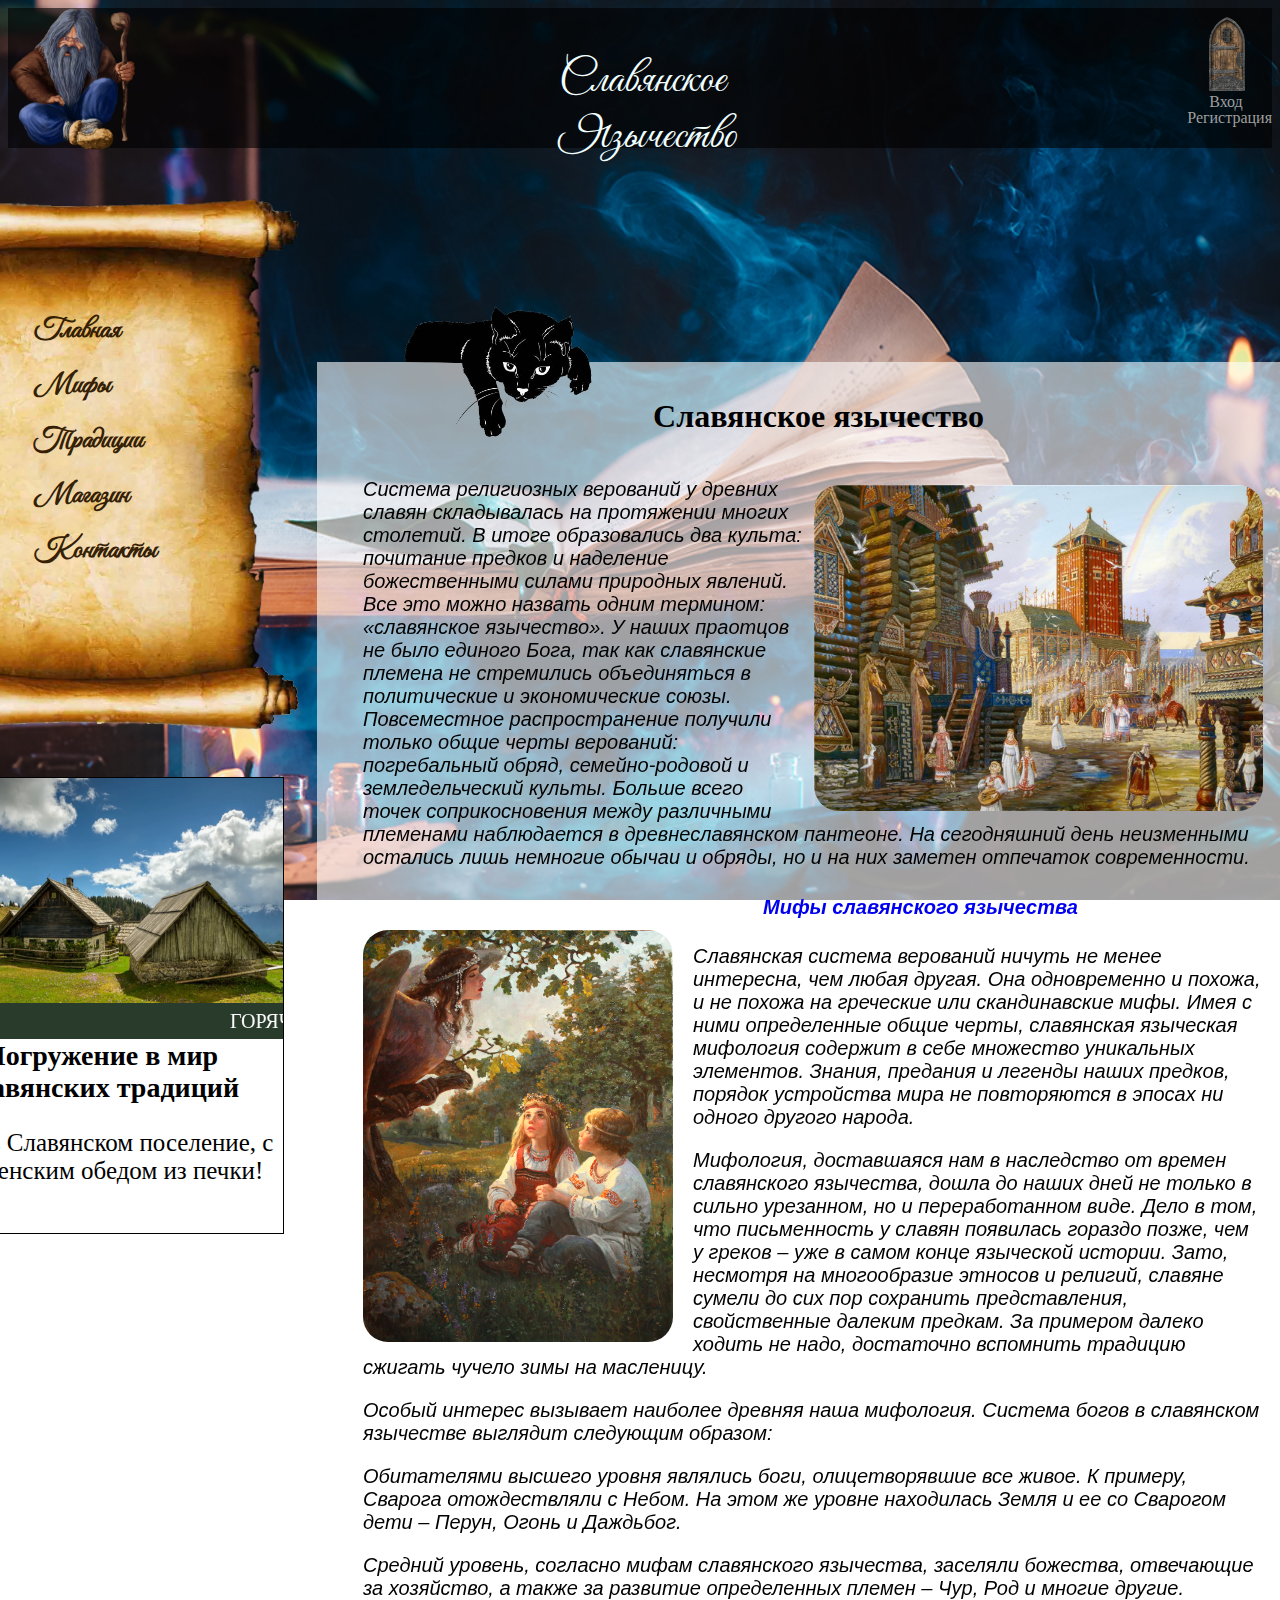
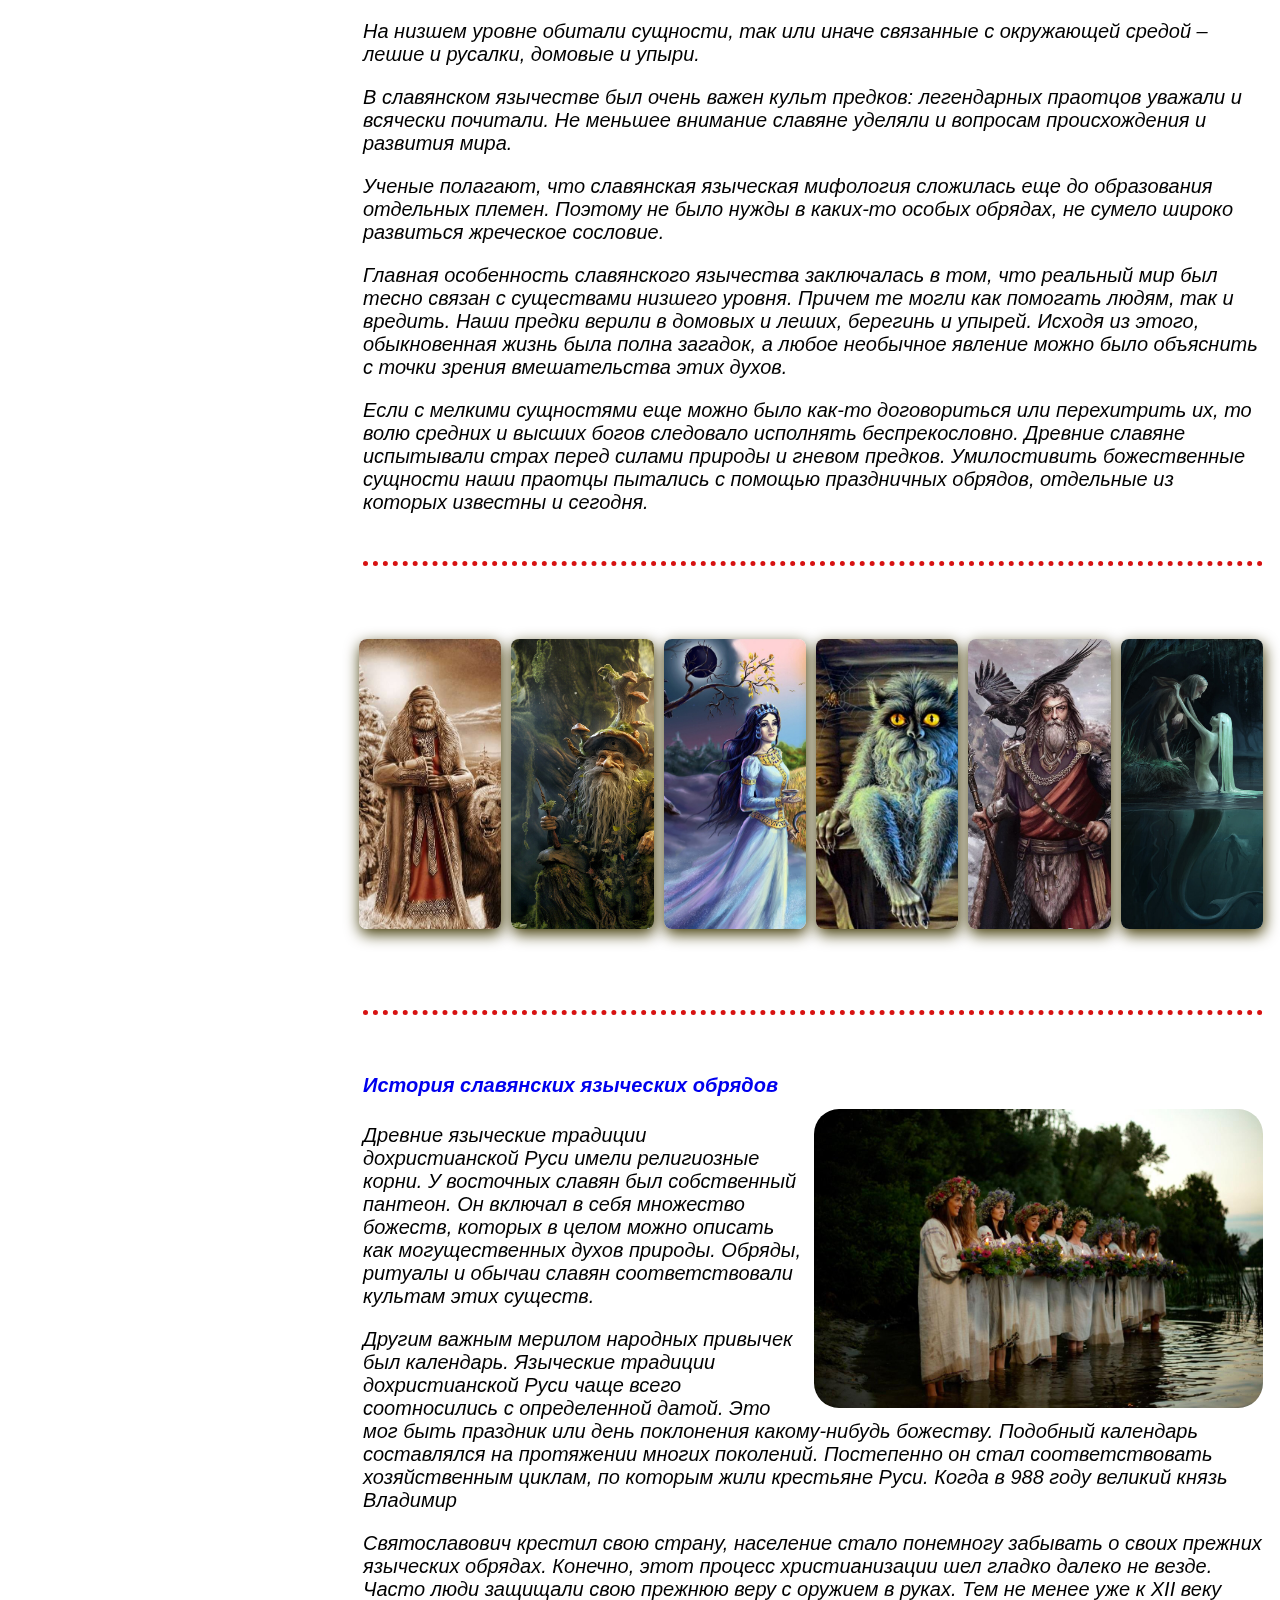
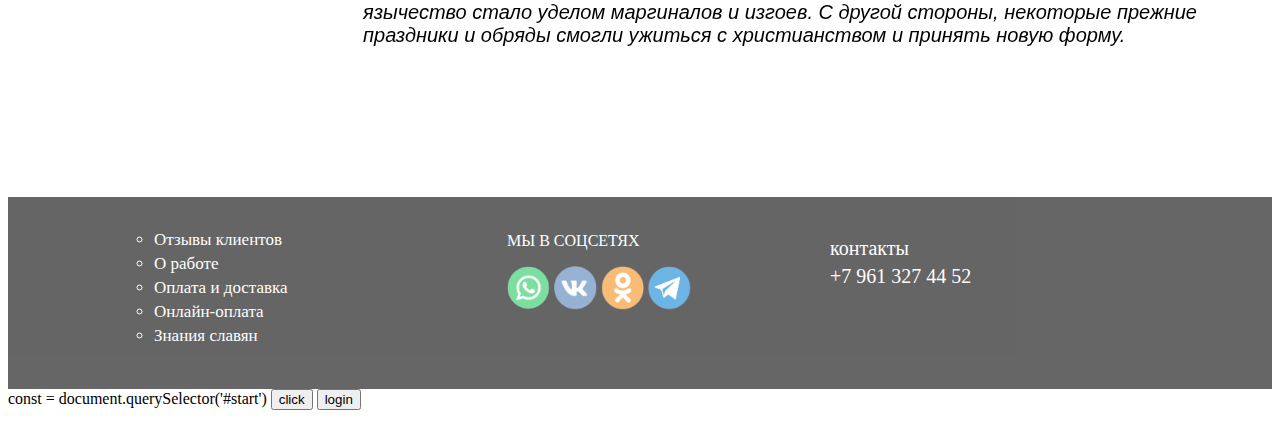
<file: index.html>
<!DOCTYPE html>
<html lang="en">
  <head>
    <meta charset="UTF-8" />
    <meta name="viewport" content="width=device-width, initial-scale=1.0" />
    <title>Protective Work</title>
    <link rel="stylesheet" href="protection.css" />
    <link rel="preconnect" href="https://fonts.googleapis.com" />
    <link rel="preconnect" href="https://fonts.gstatic.com" crossorigin />
    <link
      href="https://fonts.googleapis.com/css2?family=Caveat:wght@400..700&family=Great+Vibes&family=Lobster&display=swap"
      rel="stylesheet"
    />
  </head>
  <body>
    <header class="shapka">
      <div class="meniha"></div>

      <div class="seredina hapki">
        <div class="metla"><img src="imaget/домовой.png" /></div>
        <div class="nazvanie hapki"><p>Славянское Язычество</p></div>
        <div class="entrance">
          <div class="dveri"><img src="imaget/вход.png" /></div>
          <div class="vhod">
            <a href="../Авторизация/regestracia.html"><p>Вход</p></a>
          </div>
          <div class="regisr">
            <a href="../регестрация/regestracia.html"><p>Регистрация</p></a>
          </div>
        </div>
      </div>
    </header>

    <main>
      <div class="osnov_fon">
        <div class="svitok">
          <div class="svitok_1"><img src="imaget/пергамет1.png" /></div>
          <div class="cnopki">
            <nav id="menu">
              <ul>
                <li>
                  <a href="../основная/index.html"><span>Главная</span></a>
                </li>
                <li>
                  <a href="#part1"><span>Мифы</span></a>
                  <ul class="second">
                    <li>
                      <a href="../мифы боги/Bogi.html"><span>Боги</span></a>
                    </li>
                    <li class="necest">
                      <a href="../мифы нечесть/necest.html"
                        ><span>Нечесть</span></a
                      >
                    </li>
                  </ul>
                </li>
                <li>
                  <a href="../праздники/prazdniki.html"
                    ><span>Традиции</span></a>
                  <!-- <ul class = "second">
                                <li><a href = "../мифы боги/Bogi.html"><span>Боги</span></a></li>
                                <li class="necest"><a href = "../мифы нечесть/necest.html"><span>Нечесть</span></a></li>
                               
                            </ul> -->
                </li>
                <li>
                  <a href="../магазин/magazin.html"><span>Магазин</span></a>
                </li>
                <li>
                  <a href="#"><span>Контакты</span></a>
                </li>
              </ul>
            </nav>
          </div>
          <a href ="./реклама/reclama.html" target="_blank"><div class="news" >
            
            <!-- <div class="img_reclam"><img src="imaget/деревушка для рекламы.png"></div>
            <div class="marquee"><marquee><p>ГОРЯЧИЙ ТУР! ПО СЛАВЯНСКОЙ ДЕРЕВНЕ</p></marquee></div>
            <div class="text_Tur"><h2>Погружение в мир славянских традиций</h2>
            <p>Ночь в Славянском поселение, с деревенским обедом из печки!</p>
            </div> -->
          </div></a>
        </div>

        <div class="osnov_fon_0"></div>

        <div class="cat"><img src="imaget/cat.png" /></div>

        <div><h1 class="gl_st_zag">Славянское язычество</h1></div>
        <div class="gl_opisanie">
          <div class="cart_gorod">
            <img src="imaget/славянский город.png" />
          </div>
          <p class="cart_text1">
            Система религиозных верований у древних славян складывалась на
            протяжении многих столетий. В итоге образовались два культа:
            почитание предков и наделение божественными силами природных
            явлений. Все это можно назвать одним термином: «славянское
            язычество». У наших праотцов не было единого Бога, так как
            славянские племена не стремились объединяться в политические и
            экономические союзы. Повсеместное распространение получили только
            общие черты верований: погребальный обряд, семейно-родовой и
            земледельческий культы. Больше всего точек соприкосновения между
            различными племенами наблюдается в древнеславянском пантеоне. На
            сегодняшний день неизменными остались лишь немногие обычаи и обряды,
            но и на них заметен отпечаток современности.
          </p>

          <h4 id="part1">
            <a href="../мифы боги/Bogi.html" class="mif"
              >Мифы славянского язычества</a
            >
          </h4>
          <div class="cart_gorod2">
            <img src="imaget/райская птица-дева.jpg" />
          </div>
          <p>
            Славянская система верований ничуть не менее интересна, чем любая
            другая. Она одновременно и похожа, и не похожа на греческие или
            скандинавские мифы. Имея с ними определенные общие черты, славянская
            языческая мифология содержит в себе множество уникальных элементов.
            Знания, предания и легенды наших предков, порядок устройства мира не
            повторяются в эпосах ни одного другого народа.
          </p>

          <p>
            Мифология, доставшаяся нам в наследство от времен славянского
            язычества, дошла до наших дней не только в сильно урезанном, но и
            переработанном виде. Дело в том, что письменность у славян появилась
            гораздо позже, чем у греков – уже в самом конце языческой истории.
            Зато, несмотря на многообразие этносов и религий, славяне сумели до
            сих пор сохранить представления, свойственные далеким предкам. За
            примером далеко ходить не надо, достаточно вспомнить традицию
            сжигать чучело зимы на масленицу.
          </p>

          <p>
            Особый интерес вызывает наиболее древняя наша мифология. Система
            богов в славянском язычестве выглядит следующим образом:
          </p>

          <p>
            Обитателями высшего уровня являлись боги, олицетворявшие все живое.
            К примеру, Сварога отождествляли с Небом. На этом же уровне
            находилась Земля и ее со Сварогом дети – Перун, Огонь и Даждьбог.
          </p>

          <p>
            Средний уровень, согласно мифам славянского язычества, заселяли
            божества, отвечающие за хозяйство, а также за развитие определенных
            племен – Чур, Род и многие другие.
          </p>

          <p>
            На низшем уровне обитали сущности, так или иначе связанные с
            окружающей средой – лешие и русалки, домовые и упыри.
          </p>

          <p>
            В славянском язычестве был очень важен культ предков: легендарных
            праотцов уважали и всячески почитали. Не меньшее внимание славяне
            уделяли и вопросам происхождения и развития мира.
          </p>

          <p>
            Ученые полагают, что славянская языческая мифология сложилась еще до
            образования отдельных племен. Поэтому не было нужды в каких-то
            особых обрядах, не сумело широко развиться жреческое сословие.
          </p>

          <p>
            Главная особенность славянского язычества заключалась в том, что
            реальный мир был тесно связан с существами низшего уровня. Причем те
            могли как помогать людям, так и вредить. Наши предки верили в
            домовых и леших, берегинь и упырей. Исходя из этого, обыкновенная
            жизнь была полна загадок, а любое необычное явление можно было
            объяснить с точки зрения вмешательства этих духов.
          </p>

          <p>
            Если с мелкими сущностями еще можно было как-то договориться или
            перехитрить их, то волю средних и высших богов следовало исполнять
            беспрекословно. Древние славяне испытывали страх перед силами
            природы и гневом предков. Умилостивить божественные сущности наши
            праотцы пытались с помощью праздничных обрядов, отдельные из которых
            известны и сегодня.
          </p>
          <div class="dotted"></div>
          <div class="carysel">
            <div class="karta_bogov">
              <div class="kart_img">
                <a href="../карты богов и нечести/велис/Bogi_Velis.html"
                  ><img src="imaget/велис.jpg"
                /></a>
              </div>
              <div class="nazvanie_karusel"><p>Велис</p></div>
            </div>

            <div class="karta_bogov">
              <div class="kart_img lehi">
                <a href="../карты богов и нечести/Леший/leshi.html"
                  ><img src="imaget/леший.jpg"
                /></a>
              </div>
              <div class="nazvanie_karusel"><p>Леший</p></div>
            </div>

            <div class="karta_bogov">
              <div class="kart_img">
                <a href="../карты богов и нечести/мара/mara.html"
                  ><img src="imaget/марена.jpg"
                /></a>
              </div>
              <div class="nazvanie_karusel"><p>Мара</p></div>
            </div>

            <div class="karta_bogov">
              <div class="kart_img domovo">
                <a href="../карты богов и нечести/Домовой/domovoia.html"
                  ><img src="imaget/домовой карта.jpg"
                /></a>
              </div>
              <div class="nazvanie_karusel"><p>Домовой</p></div>
            </div>
            <div class="karta_bogov">
              <div class="kart_img">
                <a href="../карты богов и нечести/Один/odin.html"
                  ><img src="imaget/Один на описание.jpg"
                /></a>
              </div>
              <div class="nazvanie_karusel"><p>Один</p></div>
            </div>

            <div class="karta_bogov">
              <div class="kart_img">
                <a href="../карты богов и нечести/русалки/rusalki.html"
                  ><img src="imaget/русалки.jpg"
                /></a>
              </div>
              <div class="nazvanie_karusel"><p>Русалки</p></div>
            </div>
          </div>
          <div class="dotted_2"></div>

          <h4>
            <a href="../праздники/prazdniki.html"
              >История славянских языческих обрядов</a
            >
          </h4>
          <div class="cart_gorod"><img src="imaget/обряды.jpg" /></div>
          <p>
            Древние языческие традиции дохристианской Руси имели религиозные
            корни. У восточных славян был собственный пантеон. Он включал в себя
            множество божеств, которых в целом можно описать как могущественных
            духов природы. Обряды, ритуалы и обычаи славян соответствовали
            культам этих существ.
          </p>

          <p>
            Другим важным мерилом народных привычек был календарь. Языческие
            традиции дохристианской Руси чаще всего соотносились с определенной
            датой. Это мог быть праздник или день поклонения какому-нибудь
            божеству. Подобный календарь составлялся на протяжении многих
            поколений. Постепенно он стал соответствовать хозяйственным циклам,
            по которым жили крестьяне Руси. Когда в 988 году великий князь
            Владимир
          </p>
          <p>
            Святославович крестил свою страну, население стало понемногу
            забывать о своих прежних языческих обрядах. Конечно, этот процесс
            христианизации шел гладко далеко не везде. Часто люди защищали свою
            прежнюю веру с оружием в руках. Тем не менее уже к XII веку
            язычество стало уделом маргиналов и изгоев. С другой стороны,
            некоторые прежние праздники и обряды смогли ужиться с христианством
            и принять новую форму.
          </p>
        </div>
      </div>
    </main>
    <footer>
      <div class="podval">
        <div class="spis_cont">
          <ul>
            <li>Отзывы клиентов</li>
            <li>О работе</li>
            <li>Оплата и доставка</li>
            <li>Онлайн-оплата</li>
            <li>Знания славян</li>
          </ul>
        </div>
        <div class="socseti">
          <div><p>МЫ В СОЦСЕТЯХ</p></div>
          <div>
            <img src="imaget/вацап.png" />
            <img src="imaget/вк.png" />
            <img src="imaget/одноклассники.png" />
            <img src="imaget/телеграмм.png" />
          </div>
        </div>
        <div class="kontact">
          <p>контакты</p>
          <p>+7 961 327 44 52</p>
        </div>
      </div>
      const = document.querySelector('#start')
      <button id="start">click</button>

      <button id="login">login</button>
      <p id="userLogin"></p>
    </footer>

    <!-- <div class="news">
      
    </div> -->
  </body>
  <script src="./osnova.js"></script>
</html>
</file>
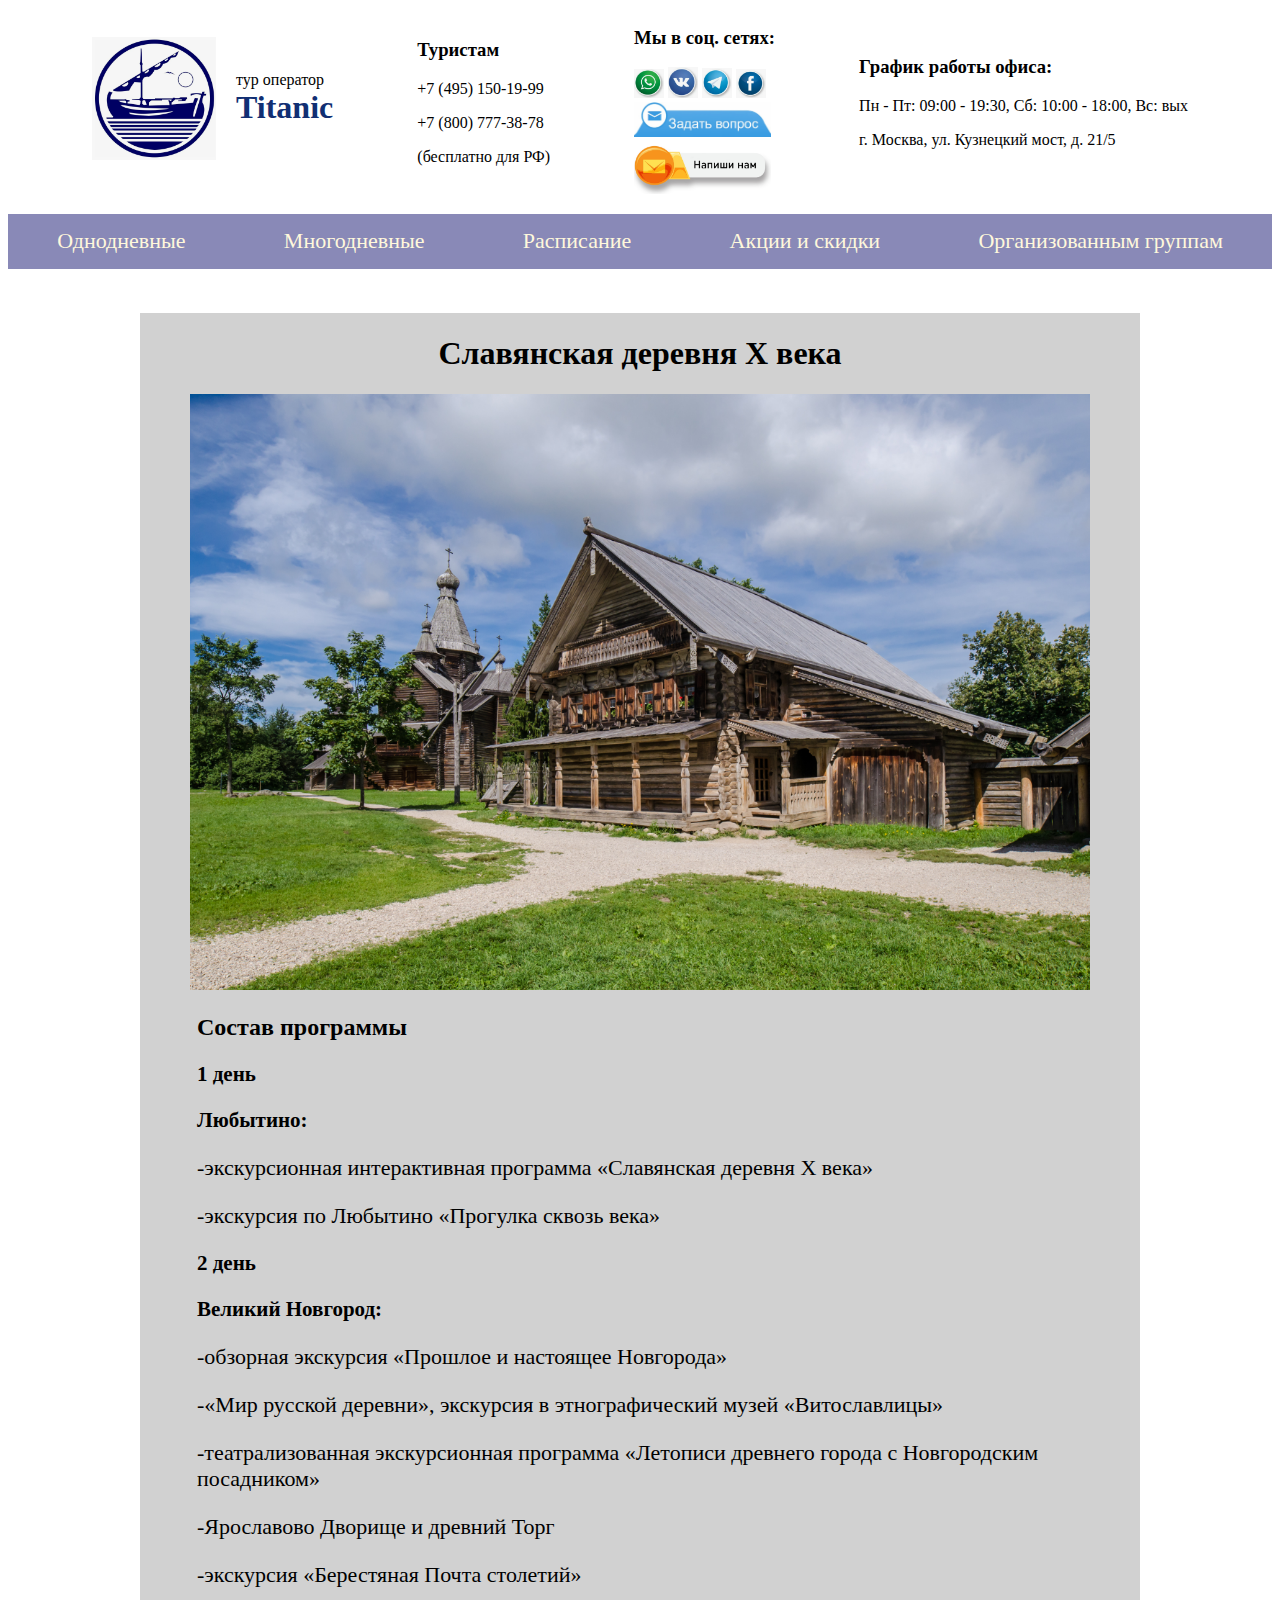
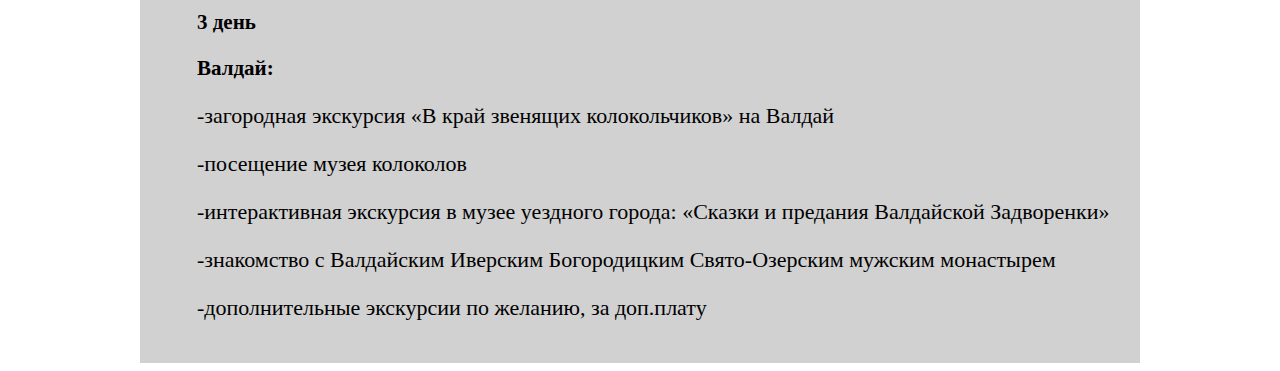
<file: реклама/reclama.html>
<!DOCTYPE html>
<html lang="en">
<head>
    <meta charset="UTF-8">
    <meta name="viewport" content="width=device-width, initial-scale=1.0">
    <title>Document</title>
    <link rel="stylesheet" href="reclama.css">
</head>
<body>
    <header>
        <div class="shapca">
            <div class="znak_i_nazvanie">
            <div class="znak"><img src="images/эмблема.png"></div>
            <div class="nazvanie">
                <p>тур оператор</p>
                <h1>Titanic</h1></div>
            </div>
            <div class="inva_nomera">
                <h3>Туристам</h3>
                <p>+7 (495) 150-19-99</p>
                <p>+7 (800) 777-38-78</p>
                <p>(бесплатно для РФ)</p>
            </div>
                <div class="soc_seti">
                    <div><h3>Мы в соц. сетях:</h3></div>
                    <div class="img_seti">
                        <img src="images/вацап.png">
                        <img src="images/вк.png">
                        <img src="images/телега.png">
                        <img src="images/фейсбук.png">
                    </div>
                    <div class="napishi">
                        <img src="images/кнопка задать вопрос.jpg">
                        <img src="images/напиши нам.jpg">
                        
                    </div>
                </div>
                <div class="grafic_rabot">
                    <div><h3>График работы офиса:</h3></div>
                    <p>Пн - Пт: 09:00 - 19:30, Сб: 10:00 - 18:00, Вс: вых</p>
                    <p>г. Москва, ул. Кузнецкий мост, д. 21/5</p>
                </div>
            </div>
            <div class="menu">
                <div><p>Однодневные</p></div>
                <div><p>Многодневные</p></div>
                <div><p>Расписание</p></div>
                <div><p>Акции и скидки</p></div>
                <div><p>Организованным группам</p></div>

            </div>
    </header>
    <div class="osnova">
        <div class="zagolovok"><h1>Славянская деревня Х века </h1></div>
        <div class="img_derevnia"><img src="images/деревня.jpg"></div>
        <div class="text">
        <h2>Состав программы</h2>
        <div class="den">
            <p>1 день</p>
        <p>Любытино:</p>
        </div>
        <div class="opisanie">
            <p>-экскурсионная интерактивная программа «Славянская деревня Х века»</p>
            <p>-экскурсия по Любытино «Прогулка сквозь века»</p>
        </div>
        <div class="den">
        <p>2 день</p>
        <p>Великий Новгород:</p>
        </div>
        <div class="opisanie">
            <p>-обзорная экскурсия «Прошлое и настоящее Новгорода»</p>
            <p>-«Мир русской деревни», экскурсия в этнографический музей «Витославлицы»</p>
            <p>-театрализованная экскурсионная программа «Летописи древнего города с Новгородским посадником»</p>
            <p>-Ярославово Дворище и древний Торг</p>
            <p>-экскурсия «Берестяная Почта столетий»</p>
        </div>
        <div class="den">
            <p>3 день</p>
            <p>Валдай:</p>
            </div>
            <div class="opisanie">
                <p>-загородная экскурсия «В край звенящих колокольчиков» на Валдай</p>
                <p>-посещение музея колоколов</p>
                <p>-интерактивная экскурсия в музее уездного города: «Сказки и предания Валдайской Задворенки»</p>
                <p>-знакомство с Валдайским Иверским Богородицким Свято-Озерским мужским монастырем</p>
                <p>-дополнительные экскурсии по желанию, за доп.плату</p>
            </div>
        </div>
    </div>
    
 <script src="./reclama.js"></script>
</body>
</html>
</file>
<file: protection.css>
body {
    background-image: url(imaget/a2788fe1139a6fc9930fe95f84bfc5be.jpg);
  
    background-repeat: no-repeat;
    background-position: center center;
    background-attachment: fixed;
    background-size: cover;
    
  }

  .meniha{
    width: 100%;
    height: 140px;
    background-color: rgb(0, 0, 0);
    opacity: 0.6;
    position: absolute;
  }
  .osnov_fon {
  
    width: 1000px;
    height: 800px;
    margin: 0 auto;
    padding-top: 290px;}


  .osnov_fon_0 {
    width: 1000px;
    height: 3000px;
    background-color: rgb(255, 255, 255);
    opacity: 0.6;
    margin: 0 auto;
    margin-top: -138px;
    position: relative;
    margin-left: 177px;
}
  .cat img {
       width: 254px;
       margin-left: 76px;
 
  }

  .cat {
    position: relative;
    margin-top: -3118px;
    margin-left: 70px;
  }

  .gl_st_zag {
    position: relative;
    text-align: center;
    margin-top: -104px;
    margin-left: 357px;
  }

  .shapka,  .metla {
    position: relative;
  }
  .shapka{
  display: flex;
  position: relative;}
  
  .metla img {
width: 132px;
/* padding-left: 473px; */

}

.dropbtn {
  background-color: #4CAF50;
  color: white;
  padding: 16px;
  font-size: 16px;
  border: none;
}
.element {
  display: flow;
}
.dveri img {
  width: 36px;
  position: relative;
  margin-top: 9px;
  margin-left: 0px;
}
.nazvanie {
  color: azure;
  position: relative;
  font-size: 45px;
  width: 354px;
  font-family: "Great Vibes", cursive;
  font-weight: 400;
  font-style: normal;

}
.entrance p {
  color: #9E9E9E;
  position: relative;
  
}

.entrance p:hover {
  color: azure;
}
.vhod p{
  margin-top: -2px;
}
.regisr {
  margin-top: -18px;
  margin-left: -22px;
}

.seredina {
  display: flex;
    gap: 419px;
    width: 100%;
    justify-content: space-around;
    
}
.svitok {
  float: left;
  margin-left: -240px;
  margin-top: -304px;
  position: relative;

}
.svitok img {
  width: 399px;
}

.gl_opisanie {
  position: relative;
    font-size: 20px;
    padding-left: 159px;
    margin-left: 64px;
    width: 900px;
    font-family: Arial, "Helvetica Neue", Helvetica, sans-serif;
    font-style: italic;
    box-sizing: content-box;
}
.cnopki {
  margin-top: -458px;
  margin-left: 94px;
  position: relative;
}
li {
  list-style: none;
  font-size: 29px;
  margin-bottom: 17px;
  transition: font-size 0.3s;
}
li span:hover{
  font-size: 33px;
  color:#9f3a07;
}

a {
  text-decoration: none;
}

li span {
   color: #352004;
  font-family: "Great Vibes", cursive;
  font-weight: 900;
  font-style: normal;  
   
}
.cart_gorod img {
  width: 449px;
  float: right;
  margin-top: -15px;
  border-radius: 25px;
  margin-left: 10px;
}
.cart_text1 {
  margin-top: 43px;
  
}
.cart_gorod2 img {
width: 310px;
float: left;
margin-top: -15px;
border-radius: 25px;
margin-right: 20px;
}
.mif{
  margin-left: 400px;

}

.second span {
  font-size: 25px;
  color: #7d4d0e !important;
  font-family: "Great Vibes", cursive;
  font-weight: 700;
  font-style: normal; 
  margin-left: -23px;
}
.necest {
  margin-top: -15px;
  margin-left: -17px;
}

#menu li .second{
	display: none;
	
}

#menu li:hover .second {
  display: block;
}

.dotted {
  border-bottom: dotted 5px #d71212;
  margin-top: 47px;
}


.kart_img img {
  width: 232px;
  margin-left: -31px;
  position: relative;
 
}


.carysel {
 
  display: flex;
  justify-content: center;
  height: 290px;
  gap: 10px;
  margin-left: -4px;
  margin-top: 73px;
  margin-bottom: 81px;
  position: relative;
 
  }
.karta_bogov {
  border-radius: 0.5rem;
  transition: 0.5s ease-in-out;
  cursor: pointer;
  box-shadow: 1px 5px 15px #403802;
  overflow: hidden;
  width: 150px;
  position: relative;

}

.karta_bogov:hover {
  transform: scale(1.3);
  width: 200px;
  height: 229px;
  border-radius: 2em;
  margin-left: 31px;
  margin-right: 35px;
  position: relative;


}


.karta_bogov:hover {
  
  .nazvanie_karusel {
  transition: 1s;
  margin-left: -23px;
  bottom: 40px;
 
}
}
.nazvanie_karusel {
  width: 212px;
  height: 50px;
  color: #c1ced9;
  font-size: 25px;
  text-align: center;
  position: absolute;
  bottom: -20px;
}
.lehi img {
  width: 300px;
  margin-left: -53px;
}
.domovo img {
  margin-top: -4px;
  width: 316px;
  margin-left: -68px;
}
.dotted_2 {
  border-bottom: dotted 5px #d71212;
  margin-bottom: 59px;
}
.podval {
 
  height: 192px;
  margin-top: 2097px;
 
  background-color: rgb(0, 0, 0);
  opacity: 0.6;
}
.spis_cont {
  width: 273px;
   position: relative;
   color: #fffefe;
   padding-left: 106px;
   padding-top: 17px;
   float: left;
}
.spis_cont li {
  font-size: 17px;
  list-style: circle;
  margin-bottom: 4px;
}
.socseti img {
  width: 43px;
}
.socseti p{
  color: #ffffff;
}
.socseti {
  padding-top: 19px;
    margin-left: 120px;
    float: left;
}
.kontact {
  color: #fffefe;
  margin-left: 822px;
  padding-top: 20px;
  font-size: 20px;
}
.kontact p{
  margin-bottom: -15px;
}

/* .news {
  background-color: #473763;
  width: 200px;
  margin-left: 64px;
  font-size: 27px;
  color: #fffefe;
  padding: 20px;
}
.cat_01 img{
  width: 346px;
 
  float: left;
  margin-right: 35px;
}
.news p {
  margin-bottom: 132px;
} */

.news {
  width: 364px;
  height: 455px;
  background-color: #ffffff;
  margin-top: 208px;
  margin-left: 18px;
  position: relative;
  border: medium solid black;
  border-width: 1px;
  overflow: hidden;
}
.img_reclam img {
  width: 364px;
}
.marquee {
  height: 36px;
  background-color: #293b2a;
  margin-top: -4px;
}
.marquee p {
  color: #ffffff;
  margin-top: 7px;
  font-size: 20px;
}
.text_Tur h2 {
  text-align: center;
    margin-top: 1px;
    font-weight: 700;
    font-size: 28px;
    color: black;
}
.text_Tur p {
  font-size: 25px;
  text-align: center;
  color: black;
}
</file>
<file: реклама/reclama.css>
.osnova {
    margin: auto;
    width: 1000px;
    background-color: #d1d1d1;
}
.znak img {
    width: 124px;
}
.img_seti img {
    width: 30px;
}
.shapca {
    margin: auto;
    display: flex;
        justify-content: space-evenly;
        align-items: center;
}
.znak_i_nazvanie {
    display: flex;
    align-items: center;
    gap: 20px;
}
.nazvanie h1 {
    margin-top: -16px;
    color: #112f73;
}
.napishi img {
    width: 137px;
}
.napishi {
    display: flex    ;
        flex-direction: column;
        gap: 8px;
    
}
.menu {
    background-color: #8989b7;
    height: 55px;
    display: flex;
    justify-content: space-around;
    margin-bottom: 44px;
    margin-top: 20px;
    align-items: center;

}
.menu p {
    color: cornsilk;
    font-size: 22px;
    align-items: center;
}
.img_derevnia img {
    width: 900px;
}
.img_derevnia {
    text-align: center;
}
.zagolovok {
    text-align: center;
    padding-top: 1px;

}

.text {
    margin-left: 57px;
    padding-bottom: 20px;
}
.den {
    font-size: 21px;
    font-weight: 600;
}
.opisanie {
    font-size: 22px;
}
</file>
